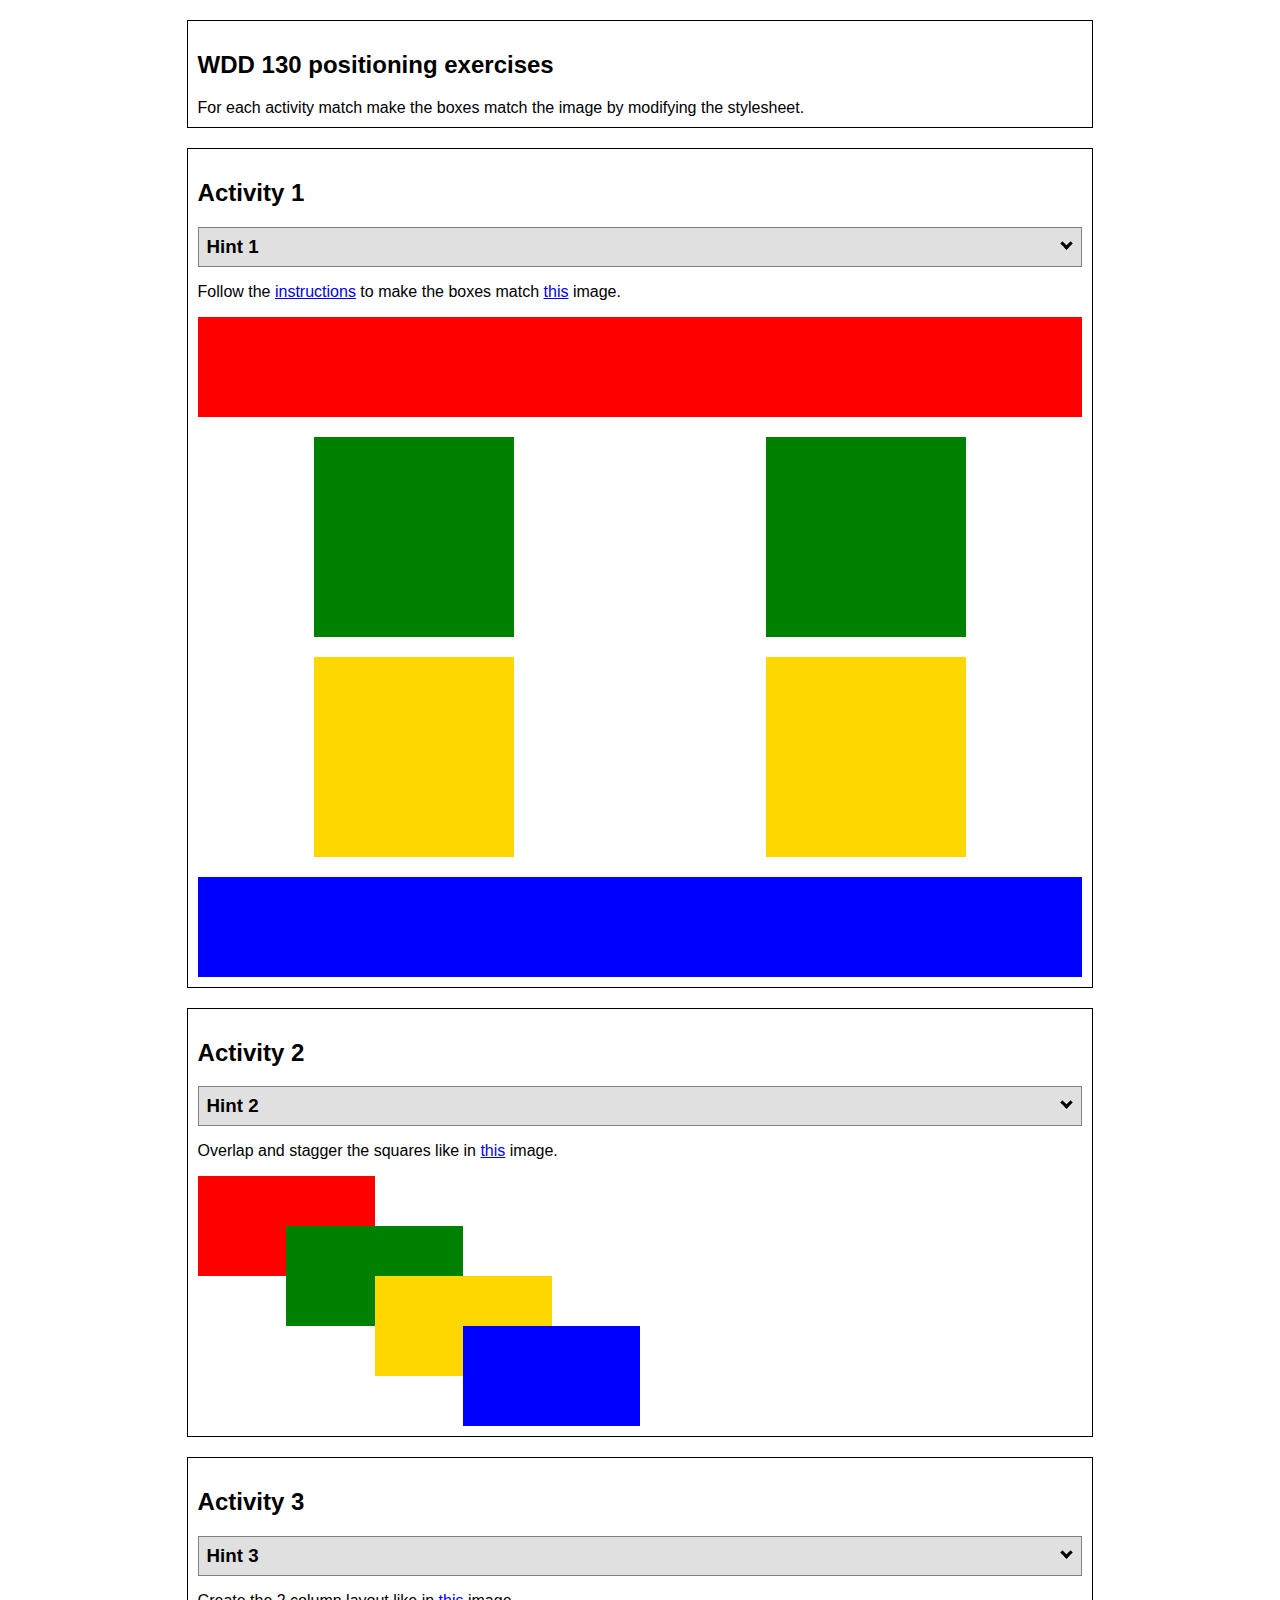
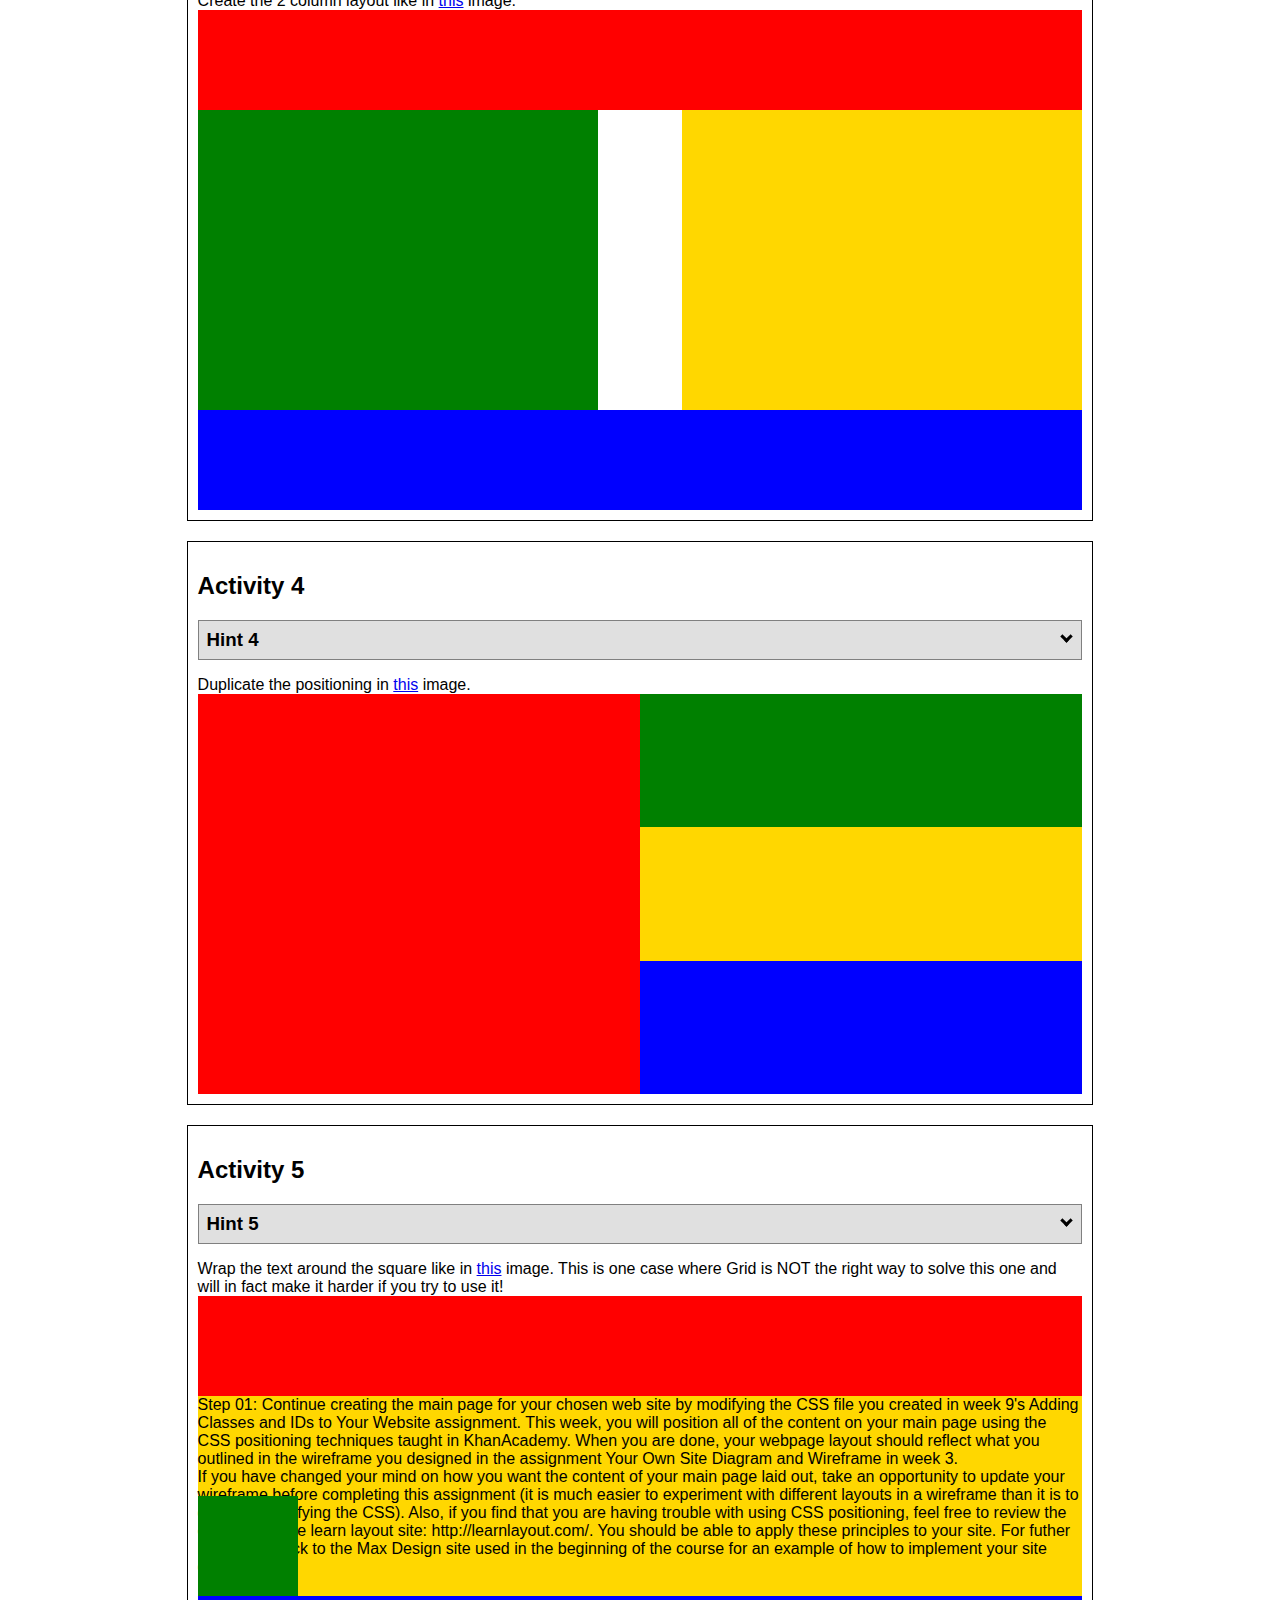
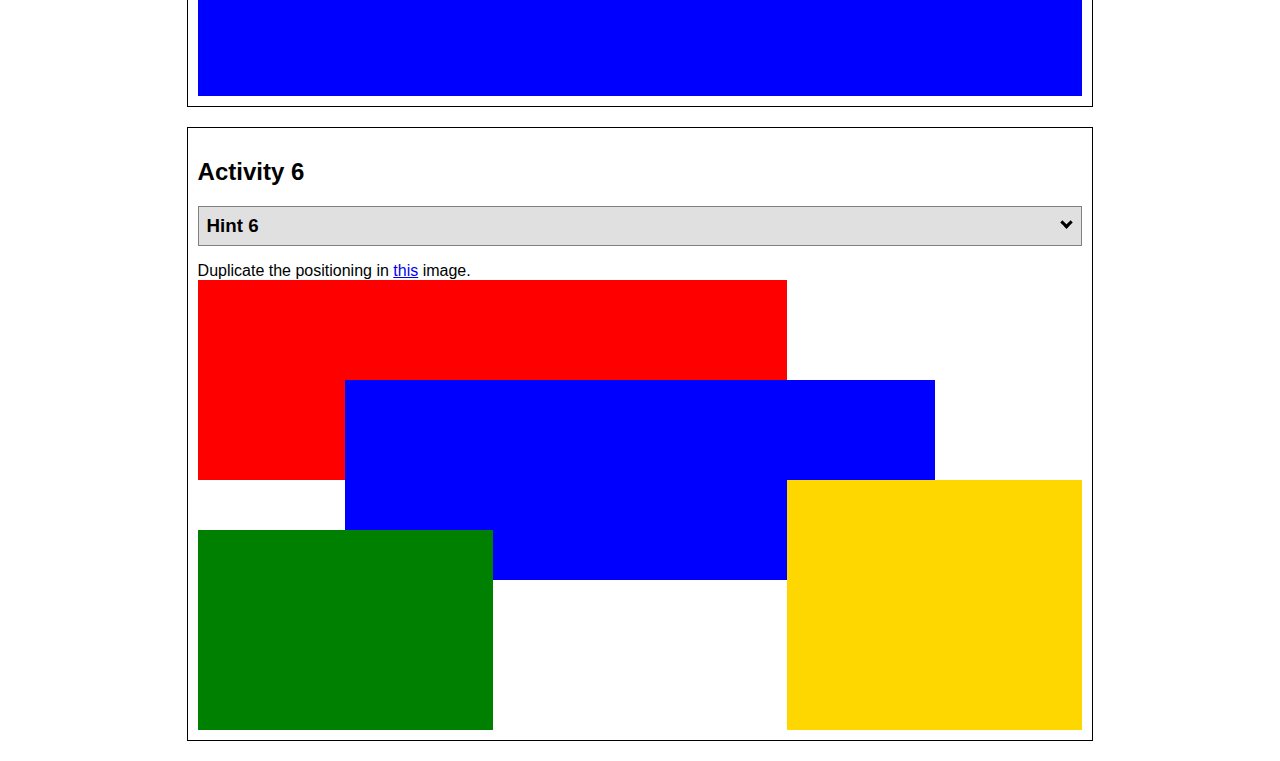
<file: positioning.html>
<!DOCTYPE html>
<html lang="en">
    <head>
    <!-- HTML - Name: positioning.html -->
    <title>Positioning Activity</title>
    <link rel="stylesheet" type="text/css" href="positionstyles.css" />
    </head>
    <body>
    <div class="activity">
        <h2>WDD 130 positioning exercises</h2>
        For each activity match make the boxes match the image by modifying the stylesheet.</div>
    <div class="activity">
        <h2>Activity 1</h2>
        <section class="hint"><input type="checkbox" ><i></i> <h3>Hint 1</h3><div><p>Check out the <a href="https://byui-wdd.github.io/wdd130/activities/css-positioning.html" target="_blank">activity instructions</a> in Ilearn!</p></div></section>
        <p>Follow the <a href="https://byui-wdd.github.io/wdd130/activities/css-positioning.html" target="_blank">instructions</a> to make the boxes match  <a href="https://byui-wdd.github.io/wdd130/images/example1.png" target="_blank">this</a> image.</p>
        <div class="content1" >
        <div class="red1" ></div>
        <div class="green1" ></div>
        <div class="green1" ></div>
        <div class="yellow1"></div>
        <div class="yellow1"></div>
        <div class="blue1"></div>
        </div>
    </div>
    <div class="activity">
        <h2>Activity 2</h2>
        <section class="hint"><input type="checkbox" > <h3>Hint 2</h3><i></i><div><p>Remember that the best way to shift elements around slightly on the page is with Margins.  You could also use Grid.  Either would work for this. If you choose margin remember that you can use a <em>negative</em> margin. (ie margin-top: -20px;)</p><h4>Properties used:</h4><ul><li>margin-top, margin-left</li><li>...or...</li><li>grid-template-columns: 50px 50px 50px 50px 50px</li></ul></div></section>
        <p>Overlap and stagger the squares like in <a href="https://byui-wdd.github.io/wdd130/images/example2.png" target="_blank">this</a> image.</p>
        <div class="content2" >
        <div class="red2" ></div>
        <div class="green2" ></div>
        <div class="yellow2"></div>
        <div class="blue2"></div>
        </div>
    </div>
    <div class="activity">
        <h2>Activity 3</h2>
        <section class="hint"><input type="checkbox" > <h3>Hint 3</h3><i></i><div><p>This one is going to be best solved with CSS Grid. Remember to make the boxes the right width first...then start moving them around. </p><h4>Properties used:</h4><ul><li>display:grid;</li><li>grid-template-columns:</li><li>grid-column-gap:</li>
        <li>grid-column:</li>  </ul></div></section>
        Create the 2 column layout like in <a href="https://byui-wdd.github.io/wdd130/images/example3.png" target="_blank">this</a>  image.
        <div class="content3" >
        <div class="red3" ></div>
        <div class="green3" ></div>
        <div class="yellow3"></div>
        <div class="blue3"></div>
        </div>
    </div>
    <div class="activity">
        <h2>Activity 4</h2>
        <section class="hint"><input type="checkbox" > <h3>Hint 4</h3><i></i><div><p>For the others we have been primarily concerned with width. For this one you will need to adjust height as well. </p><h4>Properties used:</h4><ul><li>display:grid;</li><li>grid-template-columns:</li><li>grid-row:</li></ul></div></section>
        Duplicate the positioning in <a href="https://byui-wdd.github.io/wdd130/images/example4.png" target="_blank">this</a> image. 
        <div class="content4" >
        <div class="red4" ></div>
        <div class="green4" ></div>
        <div class="yellow4"></div>
        <div class="blue4"></div>
        </div>
    </div>

    <div class="activity">
        <h2>Activity 5</h2>
        <section class="hint"><input type="checkbox" > <h3>Hint 5</h3><i></i><div><p>Grid is <strong>not</strong> the right way to do this.  In fact there is only one way to really do that...and that is with float. Remember that we float the thing we want the text to wrap around.  Also remember to start by making all the shapes the right size and shape.</p><h4>Properties used:</h4><ul><li>float: left;</li></ul></div></section>
        Wrap the text around the square like in <a href="https://byui-wdd.github.io/wdd130/images/example5.png" target="_blank">this</a> image. This is one case where Grid is NOT the right way to solve this one and will in fact make it harder if you try to use it!
        <div class="content5" >
        <div class="red5" ></div>
        <div class="green5" ></div>
        <div class="yellow5">Step 01: Continue creating the main page for your chosen web site by modifying the CSS file you created in week 9's Adding Classes and IDs to Your Website assignment. This week, you will position all of the content on your main page using the CSS positioning techniques taught in KhanAcademy. When you are done, your webpage layout should reflect what you outlined in the wireframe you designed in the assignment Your Own Site Diagram and Wireframe in week 3. <br />
            If you have changed your mind on how you want the content of your main page laid out, take an opportunity to update your wireframe before completing this assignment (it is much easier to experiment with different layouts in a wireframe than it is to do so by modifying the CSS). Also, if you find that you are having trouble with using CSS positioning, feel free to review the concepts at the learn layout site: http://learnlayout.com/. You should be able to apply these principles to your site. For futher help, refer back to the Max Design site used in the beginning of the course for an example of how to implement your site design.</div>
        <div class="blue5"></div>
        </div>
    </div>
    <div class="activity">
        <h2>Activity 6</h2>
        <section class="hint"><input type="checkbox" > <h3>Hint 6</h3><i></i><div><p>This one is all about visualizing the grid behind the layout. If you are having a hard time doing that first: all the sizes are even multiples of 100, and second here is another example with the lines drawn: <a href="https://byui-wdd.github.io/wdd130/images/example6-hint.png" target="_blank">example 6 with lines</a>. For this one you will find it easiest if you use px for the column width. You can also use <kbd>z-index</kbd> to control the element layering.    </p><h4>Properties used:</h4><ul><li>display:grid;</li><li>grid-template-columns:</li><li>grid-column:</li><li>grid-row:</li><li><a href="https://www.w3schools.com/cssref/pr_pos_z-index.asp" target="_blank">z-index:</a></li></ul></div></section>
        Duplicate the positioning in <a href="https://byui-wdd.github.io/wdd130/images/example6.png" target="_blank">this</a> image.
        <div class="content6" >
        <div class="red6" ></div>
        <div class="green6" ></div>
        <div class="yellow6"></div>
        <div class="blue6"></div>
        </div>
    </div>
    </body>
</html>
</file>
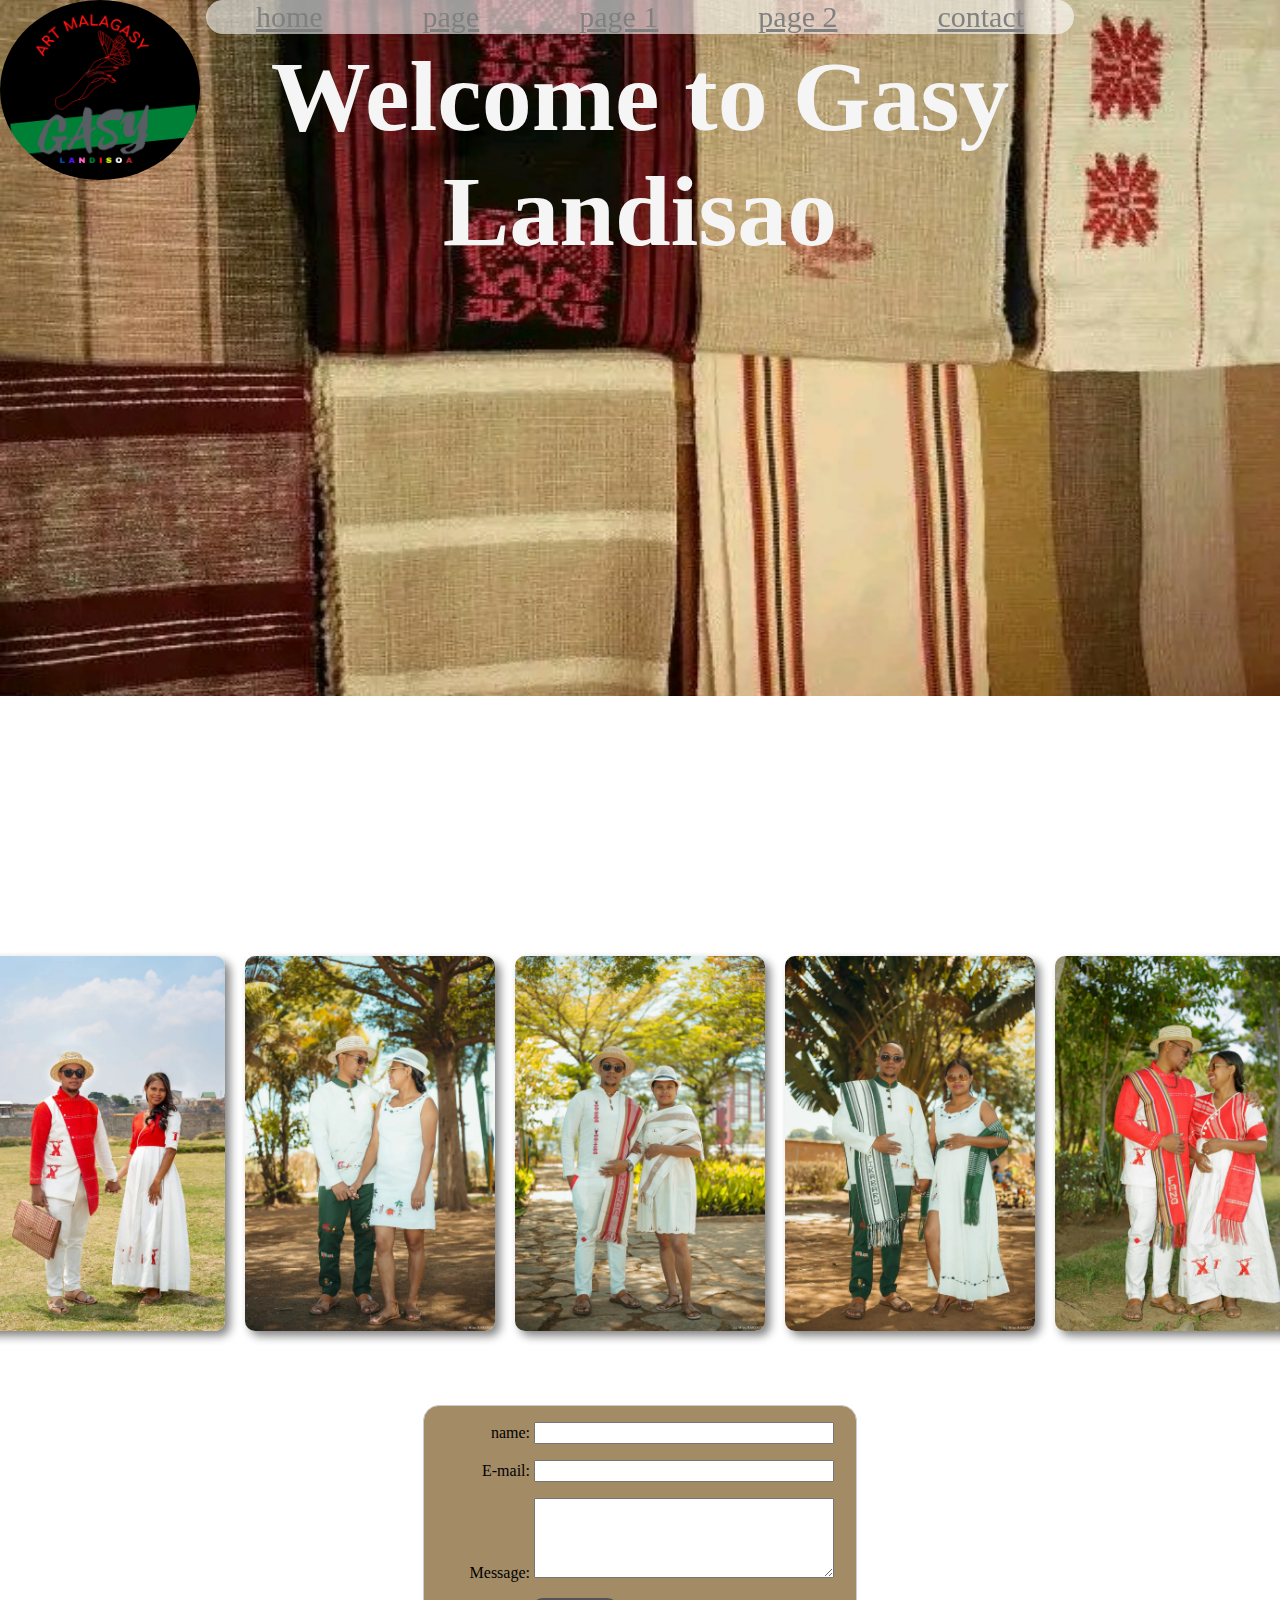
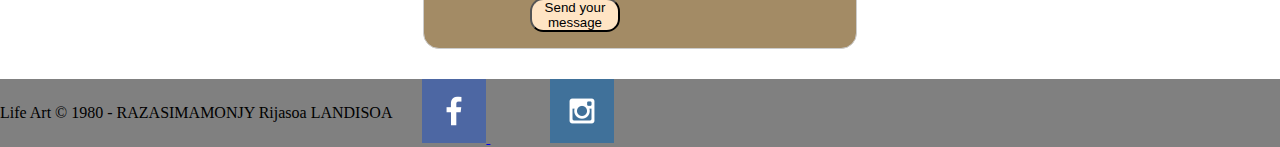
<file: prof_site/contact_us.html>
<!DOCTYPE html>
<html lang="en">
<head>
    <meta charset="UTF-8">
    <meta http-equiv="X-UA-Compatible" content="IE=edge">
    <meta name="viewport" content="width=device-width, initial-scale=1.0">
    <title>contacus Art Malagasy</title>
    <link rel="stylesheet" href="style/Home-art.css">
</head>
<body>
    <header id="logo" >
        <a href="Home-art.html">
            <img id="logo_img" src="images/logo.png" alt="logo">
        </a>
        <nav class="link">
            <a href="Home-art.html">home</a>
            <a href="site-plan.html">page</a>
            <a href="page1.html" >page 1</a>
            <a href="page2.html">page 2</a>
            <a href="contact_us.html">contact</a>
        </nav>
    </header>
    <div id="lamba">
        <div id="lamba-box">
            <img src="images/mad_by.jpg" alt="image">
        </div>
        <section id="welcoming-text">
            <h1>Welcome to Gasy Landisao</h1>
        </section>
    </div>
    <div class="pic">
        <div class="pic-box">
          <img src="images/pict 1.jpg">
        </div>
      
        <div class="pic-box">
          <img src="images/pict 2.jpg">
        </div>
      
        <div class="pic-box">
          <img src="images/pist 3.jpg">
        </div>

        <div class="pic-box">
            <img src="images/pist 4.jpg">
        </div>

        <div class="pic-box">
            <img src="images/pist 5.jpg">
        </div>
    </div>
      
    <form action="/my-handling-form-page" method="post">
        <ul>
            <li><label for="name"> name:</label>
                <input type="text" id="name" name="user-name">
            </li>
            <li><label for="Email">E-mail:</label>
                <input type="text" name="user-Email" id="mail">
            </li>
            <li><label for="msg">Message:</label>
                <textarea name="user-message" id="msg" cols="30" rows="10"></textarea>
            </li>
            <li class="button">
              <button type="submit">Send your message</button>
            </li>
        
          </ul>
    </form>
    
    <footer>
        <p>Life Art &copy; 1980 - RAZASIMAMONJY Rijasoa LANDISOA</p>
        <div class="social">
            <a  href="https://facebook.com" target="_blank">
                <img src="images/facebook.png" alt="if icon">
            </a>
            <a href="https://instagram.com"target="_blank">
                <img src="images/instagram.png" alt="instagram icon">
            </a>
        </div>
    </footer>
</file>
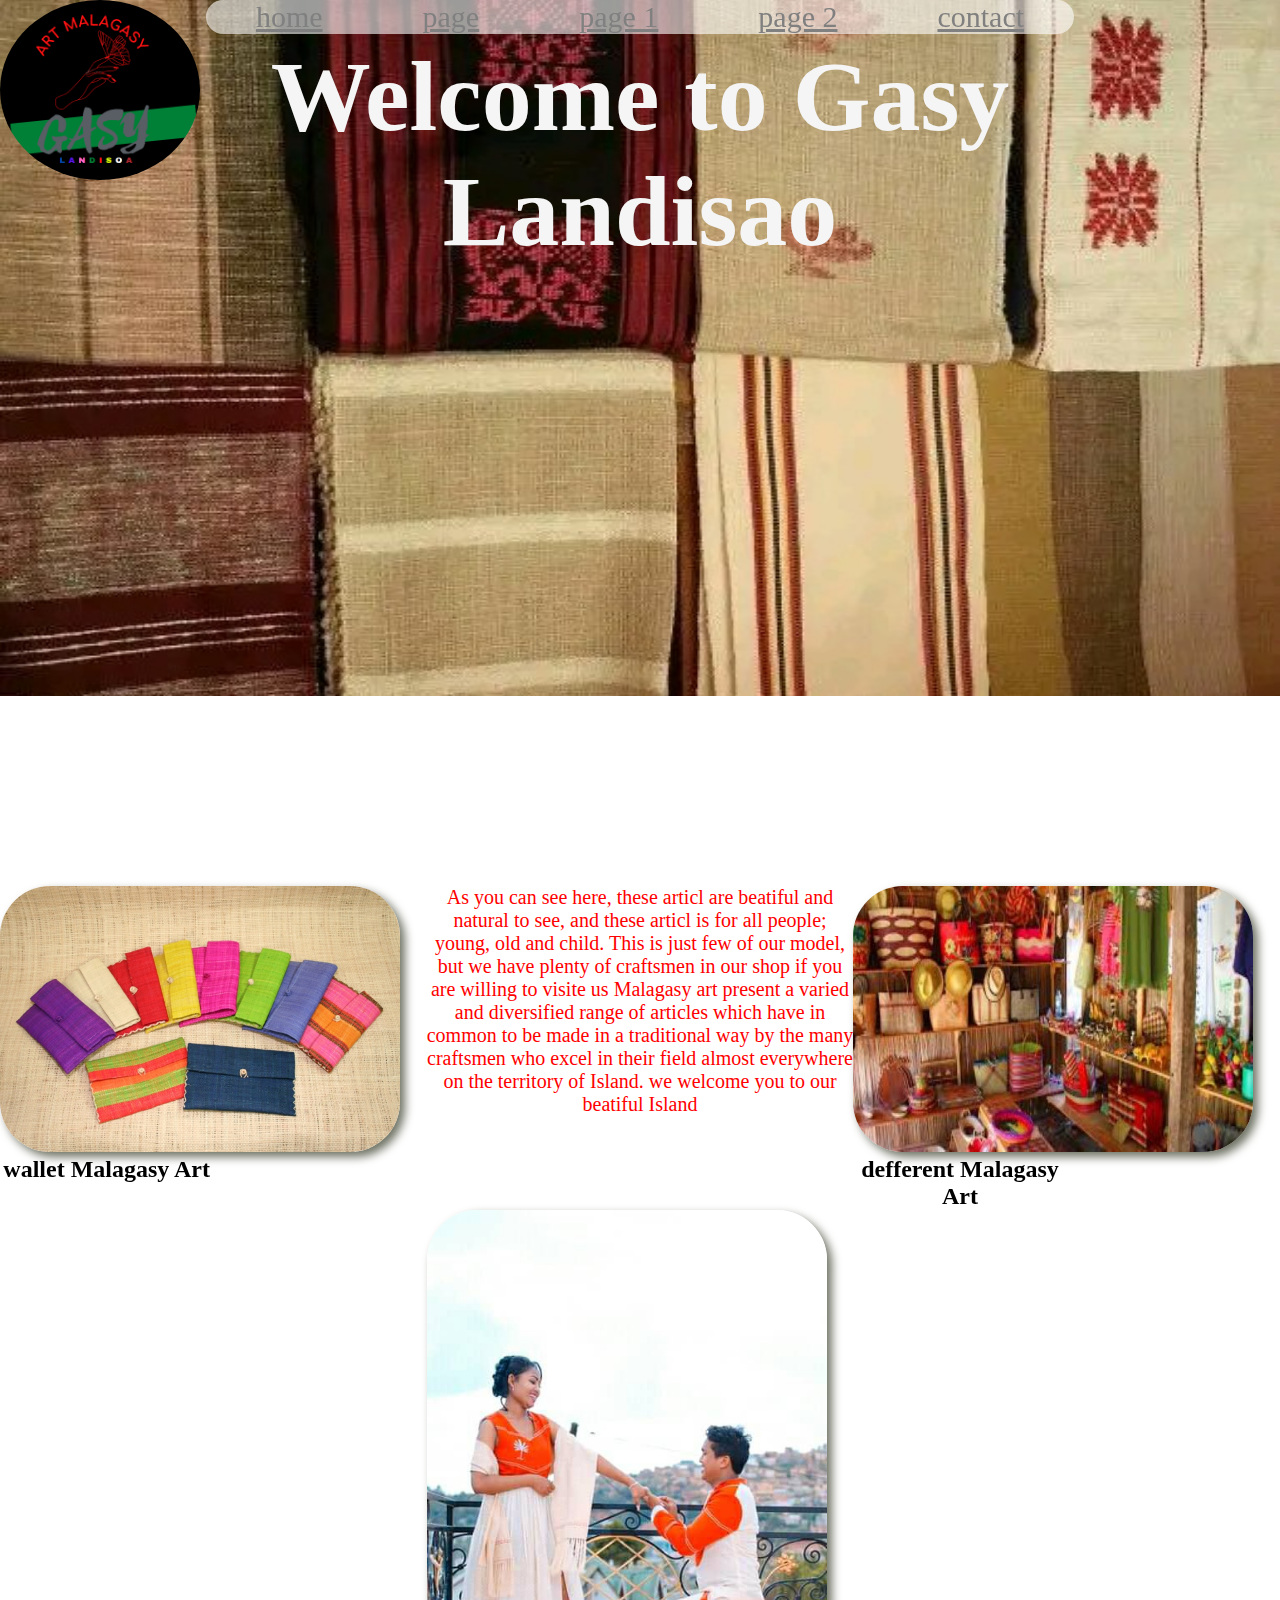
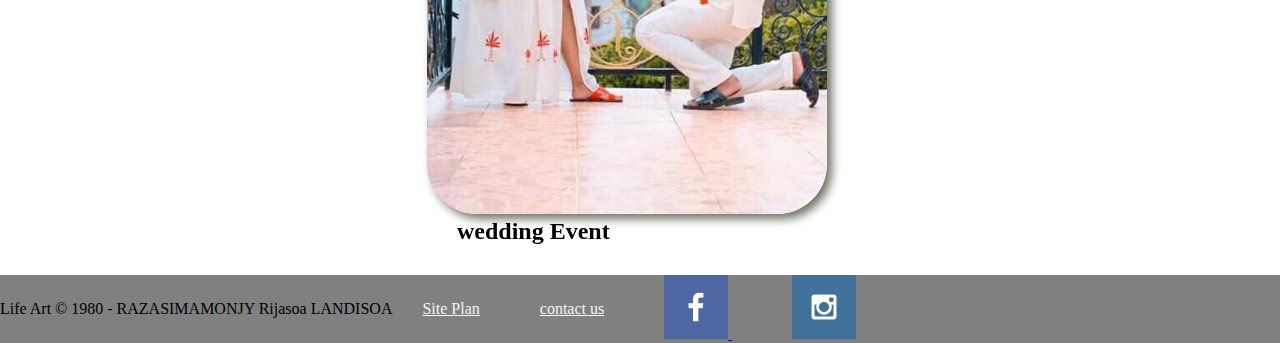
<file: prof_site/Home-art.html>
<!DOCTYPE html>
<html lang="en">
<head>
    <meta charset="UTF-8">
    <meta http-equiv="X-UA-Compatible" content="IE=edge">
    <meta name="viewport" content="width=device-width, initial-scale=1.0">
    <title>Art Malagasy home page</title>
    <link rel="stylesheet" href="style/Home-art.css">
</head>
<body>
    <header id="logo" >
        <a href="Home-art.html">
            <img id="logo_img" src="images/logo.png" alt="logo">
        </a>
        <nav class="link">
            <a href="Home-art.html">home</a>
            <a href="site-plan.html">page</a>
            <a href="page1.html" >page 1</a>
            <a href="page2.html">page 2</a>
            <a href="contact_us.html">contact</a>
        </nav>
    </header>
    <div id="lamba">
        <div id="lamba-box">
            <img src="images/mad_by.jpg" alt="image">
        </div>
        <section id="welcoming-text">
            <h1>Welcome to Gasy Landisao</h1>
        </section>
    </div>
    <main class="main">
        <section class="pochette">
            <div class="container"> 
                <img class="img-card" src="images/pochette-rabane.jpg" alt="pochette">
                <h2>wallet Malagasy Art</h4>
                    <div class="middle">
                        <div class="text">
                            <a href="contact_us.html">see</a>
                        </div>
                    </div>
            </div>
        </section>
        <section class="text-box" >
            <div>
                <p class="prase" >As you can see  here, these articl are beatiful and natural to see,
                    and these articl is for all people; young, old and child. This is just few of our 
                    model, but we have plenty of craftsmen in our shop if you are willing to visite us 
                    Malagasy art present a varied and diversified range of articles which have in 
                    common to be made in a traditional way by the many craftsmen who excel in their
                    field almost everywhere on the territory of Island. we welcome you to our beatiful Island</p>
            </div>
        </section>
        <section class="shop">
            <div class="container">
                <img class="img-card" src="images/different art (2).jpeg" alt="shop">
                <h2>defferent Malagasy Art</h2>
                <div class="middle">
                    <div class="text">
                        <a href="contact_us.html">see</a>
                    </div>
                </div>
        </div>
        </section>
        <section class="wedding">
            <div class="container">
                <img class="img-card" src="images/wedding.jpg" alt="wedding">
                <h2>wedding Event</h2>
                <div class="middle">
                    <div class="text">
                        <a href="contact_us.html">see</a>
                    </div>
                </div>
            </div>
        </section>
    </main>
    <footer id="link">
        <p>Life Art &copy; 1980 - RAZASIMAMONJY Rijasoa LANDISOA</p>
        <p><a href="site-plan.html">Site Plan</a></p>
        <p><a href="contact_us.html">contact us</a></p>
        <div class="social">
            <a  href="https://facebook.com" target="_blank">
                <img src="images/facebook.png" alt="if icon">
            </a>
            <a href="https://instagram.com"target="_blank">
                <img src="images/instagram.png" alt="instagram icon">
            </a>
        </div>
    </footer>
</body>
</html>
</file>
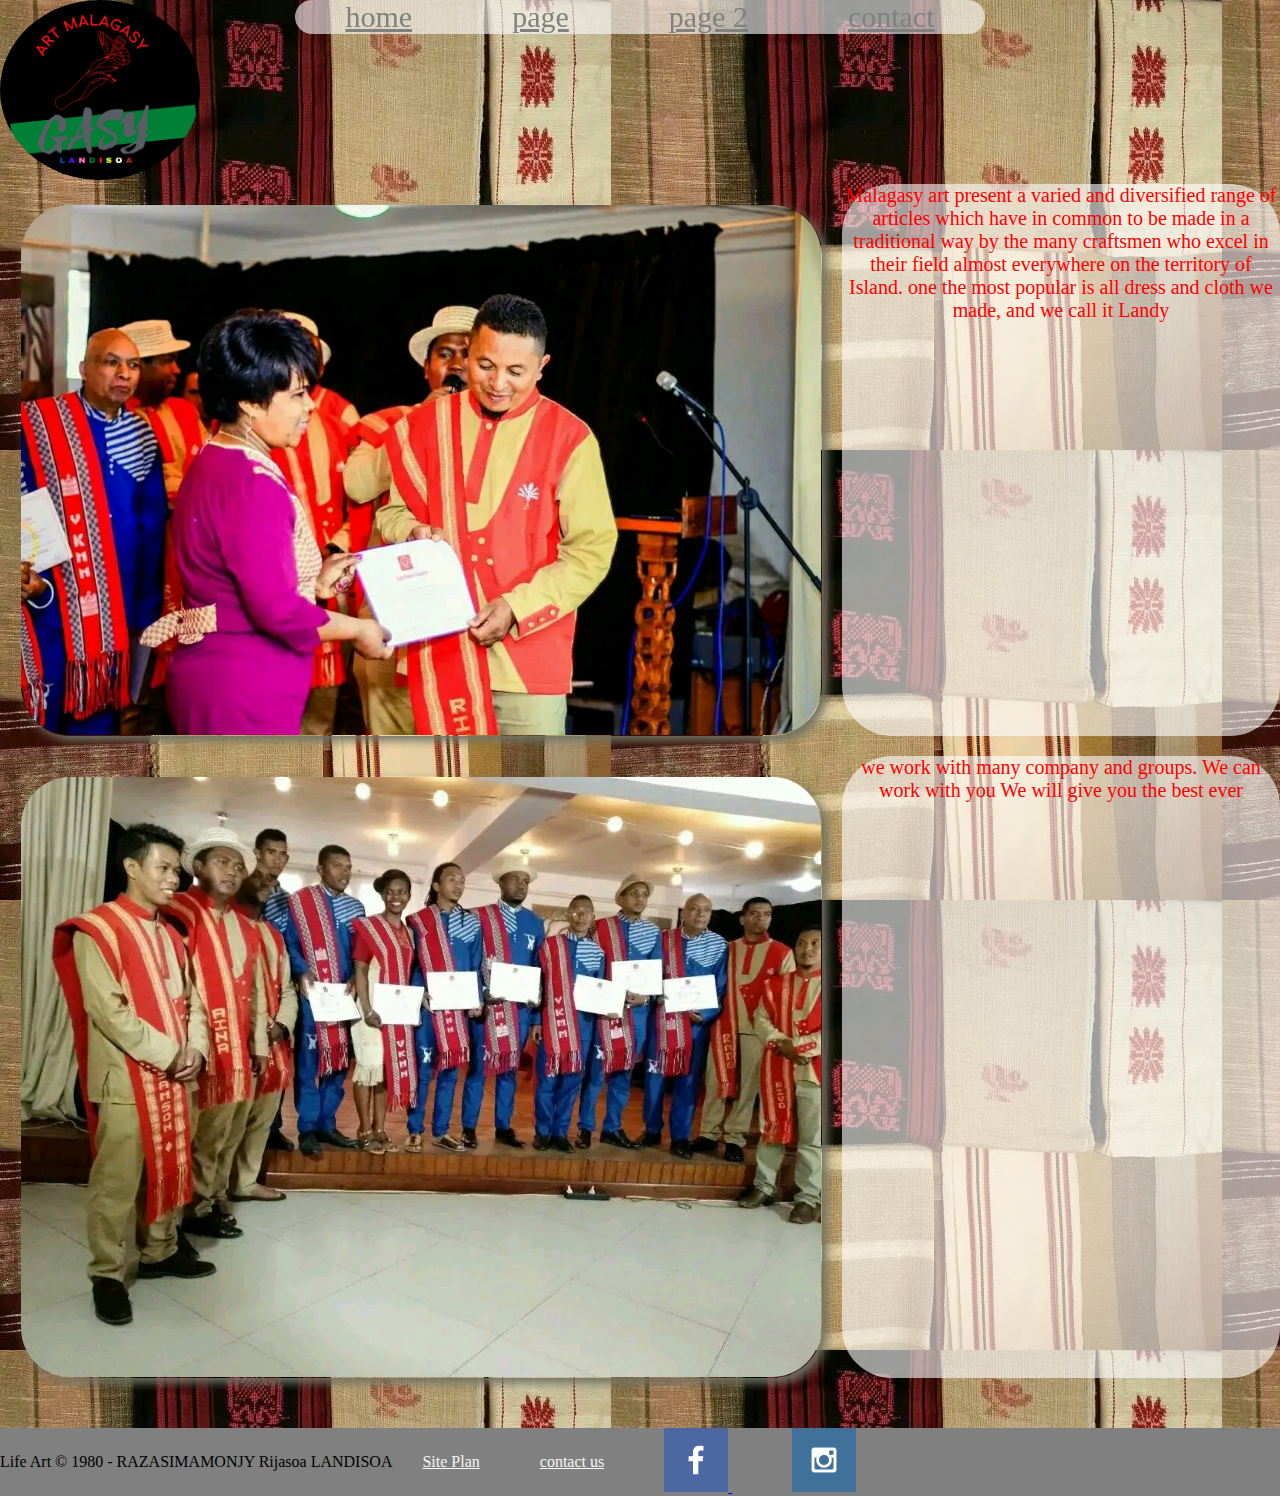
<file: prof_site/page1.html>
<!DOCTYPE html>
<html lang="en">
<head>
    <meta charset="UTF-8">
    <meta http-equiv="X-UA-Compatible" content="IE=edge">
    <meta name="viewport" content="width=device-width, initial-scale=1.0">
    <title>Art Malagasy page 1</title>
    <link rel="stylesheet" href="style/Home-art.css">
</head>
<body background="mad_by.jpg">
    <header id="logo" >
        <a href="Home-art.html">
            <img id="logo_img" src="images/logo.png" alt="logo">
        </a>
        <nav class="link">
            <a href="Home-art.html">home</a>
            <a href="site-plan.html">page</a>
            <a href="page2.html">page 2</a>
            <a href="contact_us.html">contact</a>
        </nav>
    </header>

    <section>
        <div class="photo1">
            <img class="promo" src="images/promo1.jpg"alt="certificate">
            <p>Malagasy art present a varied and diversified range of articles which have in 
                common to be made in a traditional way by the many craftsmen who excel in their
                field almost everywhere on the territory of Island. one the most popular is all 
                dress and cloth we made, and we call it Landy
            </p>
            
        </div>
    </section>
    <section>
        <div class="photo2">
            <img class="promo" src="images/promo.jpg" alt="promo">
            <p>we work with many company and groups. We can work with you
                We will give you the best ever </p>
        </div>
    </section>
    <footer id="link">
        <p>Life Art &copy; 1980 - RAZASIMAMONJY Rijasoa LANDISOA</p>
        <p><a href="site-plan.html">Site Plan</a></p>
        <p><a href="contact_us.html">contact us</a></p>
        <div class="social">
            <a  href="https://facebook.com" target="_blank">
                <img src="images/facebook.png" alt="if icon">
            </a>
            <a href="https://instagram.com"target="_blank">
                <img src="images/instagram.png" alt="instagram icon">
            </a>
        </div>

    </footer>
</body>
</html>
</file>
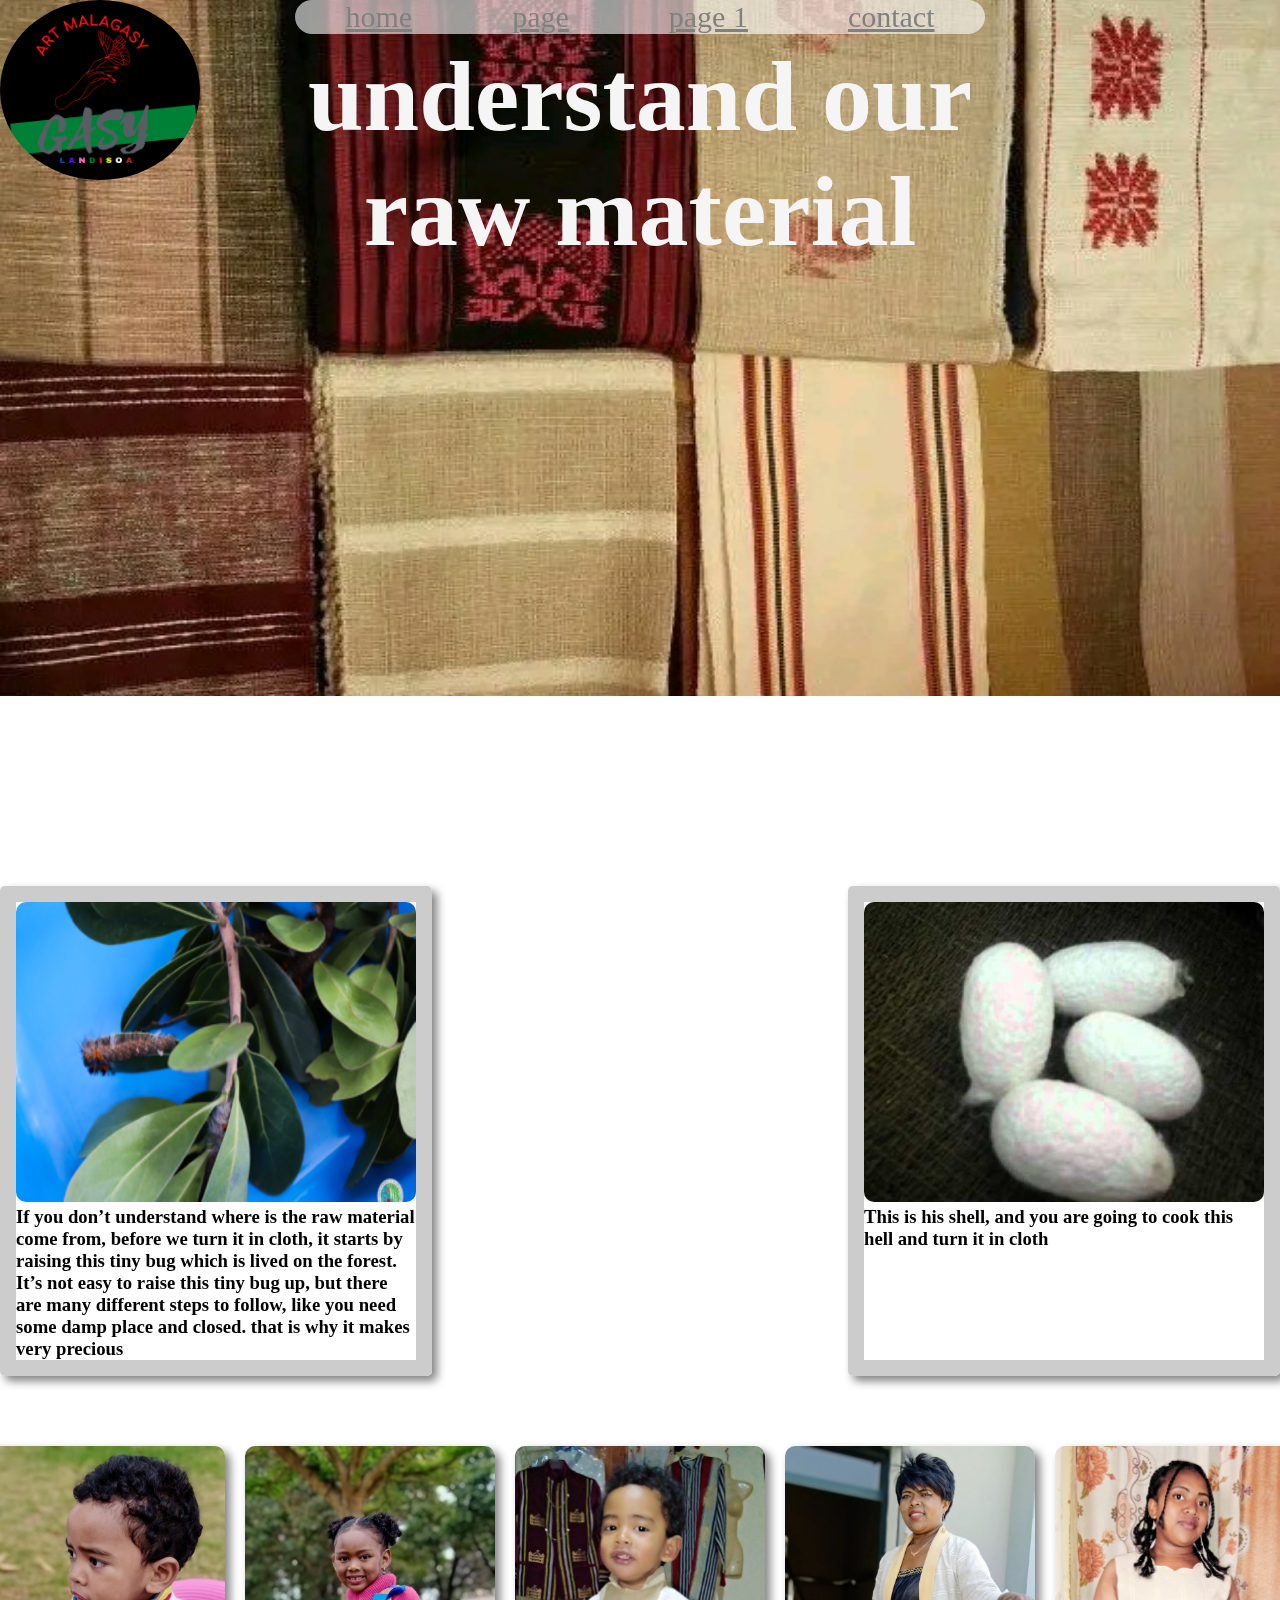
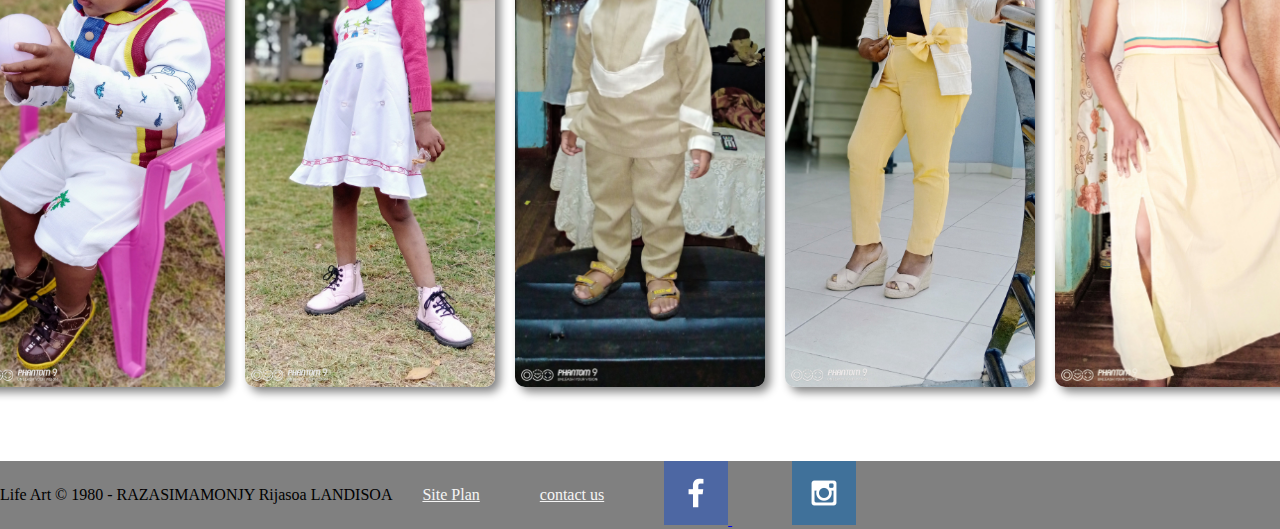
<file: prof_site/page2.html>
<!DOCTYPE html>
<html lang="en">
<head>
    <meta charset="UTF-8">
    <meta http-equiv="X-UA-Compatible" content="IE=edge">
    <meta name="viewport" content="width=device-width, initial-scale=1.0">
    <title>Art Malagasy page 2</title>
    <link rel="stylesheet" href="style/Home-art.css">
</head>
<body>
    <header id="logo" >
        <a href="Home-art.html">
            <img id="logo_img" src="images/logo.png" alt="logo">
        </a>
        <nav class="link">
            <a href="Home-art.html">home</a>
            <a href="site-plan.html">page</a>
            <a href="page1.html" >page 1</a>
            <a href="contact_us.html">contact</a>
        </nav>
    </header>
    <div id="lamba">
        <div id="lamba-box">
            <img src="images/mad_by.jpg" alt="image">
        </div>
        <section id="welcoming-text">
            <h1>understand our raw material</h1>
        </section>
    </div>
    <main class="raw">
        <section class="raw-box1">
            <img class="raw-img" src="images/landy-tapia2-390x220.png" alt="landy">
            <h3>If you don’t understand where is the raw material come from,
                before we turn it in cloth, it starts by raising this tiny bug
                which is lived on the forest. It’s not easy to raise this tiny bug up, 
                but there are many different steps to follow, like you need some damp place and closed. 
                that is why it makes very precious</h3>
        </section>
        <section class="raw-box2">
            <img class="raw-img" src="images/landy1.jpg" alt="landy tapy">
            <h3>This is his shell, and you are going to cook this hell and turn it in cloth</h3>
        </section>
    </main>
    <div class="pic">
        <div class="pic-box">
          <img src="images/kid1.jpg">
        </div>
      
        <div class="pic-box">
          <img src="images/kid2.jpg">
        </div>
      
        <div class="pic-box">
          <img src="images/kid4.jpg">
        </div>

        <div class="pic-box">
            <img src="images/land1.jpg">
        </div>

        <div class="pic-box">
            <img src="images/Nancy.jpg">
        </div>
    </div>
    
    <footer id="link">
        <p>Life Art &copy; 1980 - RAZASIMAMONJY Rijasoa LANDISOA</p>
        <p><a href="site-plan.html">Site Plan</a></p>
        <p><a href="contact_us.html">contact us</a></p>
        <div class="social">
            <a  href="https://facebook.com" target="_blank">
                <img src="images/facebook.png" alt="if icon">
            </a>
            <a href="https://instagram.com"target="_blank">
                <img src="images/instagram.png" alt="instagram icon">
            </a>
        </div>
    </footer>
</body>
</html>
</file>
<file: positionstyles.css>
/* CSS - Name: "positionstyles.css" */
/* Activity 1 styles */
.content1 {
    display: grid;
    grid-template-columns: 1fr 1fr;
    justify-items: center;
    grid-gap: 20px;
    
    /* This is the parent of the activity 1 boxes. */
}
.red1 {
    width: 100%; 
    height: 100px; 
    background-color: red; 
    grid-column: 1/3;

} 
.green1 {
    width: 200px; 
    height: 200px; 
    background-color: green;
} 
.yellow1 {
    width: 200px; 
    height: 200px; 
    background-color: gold; 
} 
.blue1 {
    width: 100%; 
    height: 100px; 
    background-color: blue;
    grid-column: 1/3;

} 
 /* Activity 2 styles */ 
.content2 {
    display: grid;
    grid-template-columns: repeat(10, 1fr);

    /* This is the parent of the activity 2 boxes. */
}
.red2 {
/* width: 100px;  */
    height: 100px; 
    background-color: red;
    grid-column: 1/3;
    grid-row: 1/3; 
} 
.green2 { 
/* width: 100px;  */
    height: 100px; 
    background-color: green;
    grid-column: 2/4;
    grid-row: 2/4; 
 } 
.yellow2 {
/* width: 100px;  */
    height: 100px; 
    background-color: gold; 
    grid-column: 3/5;
    grid-row: 3/5; 
} 
.blue2 {
/* width: 100px;  */
    height: 100px; 
    background-color: blue;
    grid-column: 4/6; 
    grid-row: 4/6; 
} 
 /* Activity 3 styles */ 
.content3 {
    display: grid;
    grid-template-columns: repeat(2, 1fr);
    grid-column-gap: 50px;

    /* This is the parent of the activity 3 boxes. */
}
.red3 {
    width: 100%; 
    height: 100px; 
    background-color: red; 
    grid-column: 1/3;
 } 
.green3 {
    width: 400px; 
    height: 300px;
    background-color: green;
 } 
.yellow3 {
    width: 400px; 
    height: 300px; 
    background-color: gold;
    justify-self: end;
 } 
.blue3 {
    width: 100%;
    height: 100px; 
    background-color: blue; 
    grid-column: 1/3;
 } 
 /* Activity 4 styles */ 
.content4 {
    display: grid;
    grid-template-columns: 1fr 1fr;
    /* This is the parent of the activity 4 boxes. */
    height: 400px;
}
.red4 {
    width: 100%; 
    height: 100%; 
    background-color: red;
    grid-row: 1/4;
}
.green4 {
    width: 100%; 
    height: 100%; 
    background-color: green; 
} 
.yellow4 {
    width: 100%; 
    height: 100%; 
    background-color: gold; 
 } 
.blue4 {
    width: 100%; 
    height: 100%;
    background-color: blue; 
 } 
 /* Activity 5 styles */ 
 .content5 {
    display: grid;
    grid-template-columns: 1fr;
    grid-auto-rows: minmax(100px, auto);
    /* This is the parent of the activity 5 boxes. */
     height: 400px;
}
.red5 { 
    width: 100%; 
    height: 100px; 
    background-color: red;
    /* grid-column: 1/4; */
 } 
.green5 { 
    width: 100px; 
    height: 100px;
    background-color: green;
    /* grid-row: 1/3; */
    z-index: 1;
    
 } 
.yellow5 {
    width: 100%; 
    height: 200px ; 
    background-color: gold;
    /* grid-column: 1/4; */
    /* grid-row: 2/4; */
    grid-row: 2/3;
    /* float: auto; */
    /* grid-area: 2; */
    /* float: inline-start; */

} 
.blue5 {
    width: 100%; 
    height: 100px; 
    background-color: blue; 
    /* grid-column: 1/4; */

 } 
 /* Activity 6 styles */ 
 .content6 {
    display: grid;
    grid-template-columns: repeat(6, 1fr);
    /* This is the parent of the activity 6 boxes. */
}
.red6 {
    width: 100%; 
    height: 200px; 
    background-color: red; 
    grid-column: 1/5;
    grid-row: 1/3;
    } 
.green6 {
    width: 100%; 
    height: 200px; 
    background-color: green;
    grid-column: 1/3; 
    grid-row: 5/7;
    z-index: 1;
    margin-top: 50px;
 } 
.yellow6 {
    width: 100%; 
    height: auto; 
    background-color: gold;
    grid-column: 5/7; 
    grid-row: 3/8;
    z-index: 1;
} 
.blue6 {
    width: 100%; 
    height: 200px; 
    background-color: blue;
    grid-column: 2/6;
    grid-row: 2/6; 
} 


/* Do not make any changes below here */
 .activity {
    width: 70%; 
    margin: 20px auto; 
    font-family: Arial, sans-serif; 
    border: 1px solid black; 
    padding: 10px; 
    clear:both; 
    overflow: auto;
} 

.hint {
    border: 1px solid grey;
    background: #e0e0e0;
    padding: .5em;
    position: relative;
    margin: 1em 0;
}
.hint h3 {
margin: 0;
}
.hint:hover {
background: #d0d0d0;
}
.hint > div {
display: none;
}

.hint input[type=checkbox] {
position: absolute;
width: 100%;
height: 100%;
opacity: 0;
z-index: 1;
cursor: pointer;
}

.hint input[type=checkbox]:checked ~ div {
display: block;
}

.hint i {
position: absolute;
transform: translate(-6px, 0);
margin-top: 16px;
right: 10px;
top: -3px;
}
.hint i:before, .hint i:after {
content: "";
position: absolute;
background-color: black;
width: 3px;
height: 9px;
}
.hint i:before {
transform: translate(2px, 0) rotate(45deg);
}
.hint i:after {
transform: translate(-2px, 0) rotate(-45deg);
}

.hint input[type=checkbox]:checked ~ i:before {
transform: translate(-2px, 0) rotate(45deg);
}
.hint input[type=checkbox]:checked ~ i:after {
transform: translate(2px, 0) rotate(-45deg);
}
.hint a {
position: relative;
z-index: 1;
}
</file>
<file: prof_site/style/Home-art.css>
@import url('https://fonts.googleapis.com/css?family=IM+Fell+French+Canon+SC|Lato');
* {
    margin: 0;
    padding: 0;
}
nav {
    display: flex;
}
header {
    display: grid;
    grid-template-columns: 200px auto;
    /* justify-content: start; */
}
#logo nav { 
    position: fixed;
    justify-self: center;
}
.main h2, .shop h2, .wedding h2 {
    text-align: center;
}

#logo #logo_img {
    width: 200px;
    height: auto;
    border-radius: 50%;
}
nav {
    display: flex;
    background-color: rgba(255, 255, 255, .6);
    /* justify-self: start; */
    border-radius:20px;
}
nav a {
    align-self: flex-start;
    font-size: 30px;
    margin: 0 50px;
    color: gray;
}

nav a:hover {
    background-color: ghostwhite;
    color: black;
    
}
/* section {
    display: grid;
    grid-template-columns: 1fr auto;
    margin-top: 30px;
} */
.main {
    display: flex
    
}
.photo1 {
    display: flex;

}
.photo2 {
    display: flex;

}

.promo{
    width: 800px;
    height: auto;
    border-radius: 50px;
    box-shadow: 5px 5px 10px #6f7364;
    padding: 1px;
    margin: 20px;
}
.promo:hover {
    transform: scale(1.1);
}
div p {
    background-color: rgba(255, 255, 255, .6);
    color: red;
    font-family: 'Tangerine', cursive;
    font-size: 20px;
    border-radius: 50px;
    margin-bottom: 20px;
    text-align: center;
}
div p:hover {
    transform: scale(1.1);
}


footer {
    display: flex;
    background-color: gray;
    margin-top: 30px;
}
footer p {
    align-self: center;
}

footer a {
    margin: 0 30px;
}






/* This style is for the home page */

#lamba {
    display: grid;
    grid-template-columns: 1fr 3fr 1fr;
    margin-top: -245px;
}
#lamba-box  {
    grid-column: 1/4;
    grid-row: 1/3;
    z-index: -1
}
#lamba-box img{
    width: 100%;
    height: 80%;
}
#welcoming-text{ 
    grid-column: 2/3;
    grid-row: 1/2;
    margin-top: 100px;
}
#welcoming-text h1 {
    color: whitesmoke;
    font-family: 'Pacifico', cursive;
    font-size: 100px;
    text-align: center;
}
.main {
    display: grid;
    grid-template-columns: repeat(3 , 1fr);
}
.pochette {
    grid-column: 1/2;
    grid-row: 1/2;
}
.shop  {
    grid-column: 3/4;
    grid-row: 1/2;
}
.wedding {
    grid-column: 2/3;
    grid-row: 2/3;
}
.text-box {
    grid-column: 2/3;
    grid-row: 1/2;
}

.main section {
    display: block;
}
.img-card {
    width: 400px;
    height: auto;
    border-radius: 50px;
    box-shadow: 5px 5px 10px #6f7364
    
}
#link p a {
    color: whitesmoke;
}
#link p a:hover {
    background-color: rgba(255, 255, 255, .6);
    color: black;
}






/* this is the style css for page 2 */

.raw {
    display:grid;
    grid-template-columns: repeat(3 , 1fr);
    /* white-space: 400px; */
}
.raw-box1 {
    grid-column: 1/2;
    grid-row: 1/2;
}
.raw-box2 {
    grid-column: 3/4;
    grid-row: 1/2;
}
.raw section {
     display: block;
     border: 1em solid #ccc;
     border-radius: 5px;
     box-shadow:5px 5px 10px gray;
}
.raw-img {
    width: 400px;
    height: auto;
    border-radius: 10px;   
}  
.raw-img:hover{
    transform: scale(1.1);
}

.raw-box1 h3 ,.raw-box2 h3 {
    background-color: rgba(255, 255, 255, .6);
}
.raw-box1 h3:hover ,.raw-box2 h3:hover {
    transform: scale(1.1);
}
.raw h3{
    font-family: 'Tangerine', cursive;
}






/* Contact us art malagasy page */
form {
    /* Center the form on the page */
    margin: 0 auto;
    width: 400px;
    /* Form outline */
    padding: 1em;
    border: 1px solid #ccc;
    border-radius: 1em;
    background-color: rgb(163, 139, 101);
  }
ul {
    list-style: none;
    padding: 0;
    margin: 0;
  }
  
  form li + li {
    margin-top: 1em;
  }
  
  label {
    /* Uniform size & alignment */
    display: inline-block;
    width: 90px;
    text-align: right;
  }
input, textarea {
    font: 1em sans-serif;
    width: 300px;

    box-sizing: border-box;
}
input:focus,textarea:focus {
  border-color: #000;
}
li button {
    background-color: bisque;
    border-radius: 1em ;
    width: 90px;
}
.button {
    padding-left: 90px;
}
textarea {
    vertical-align: tap;
    height: 5em;
}
#feedback  {
    background-color: antiquewhite;
    position: absolute;
    top: 0;
    left: 0;
    right: 0;
    padding: .5em;
    display: none;
}

.pic {
    width: 90%;
    padding: 20px;
    margin: 50px auto;
    display: flex;
    flex-direction: row;
    justify-content: center;
    transition: 1s;
}
.pic-box img {
    width: 250px;
    margin: 0 10px;
    box-shadow: 0 0 20px rgba(0, 0, 0, .1);
    border-radius: 10px;
    box-shadow: 5px 5px 10px gray;
}
.pic-box:hover{
    transform: scale(1.3);
}




/* home_art page css  */

.container {
    position: relative;
    width: 50%;
  }
  
  .image {
    opacity: 1;
    display: block;
    width: 100%;
    height: auto;
    transition: .5s ease;
    backface-visibility: hidden;
  }
  
  .middle {
    transition: .5s ease;
    opacity: 0;
    position: absolute;
    top: 50%;
    left: 50%;
    transform: translate(-50%, -50%);
    -ms-transform: translate(-50%, -50%);
    text-align: center;
  }
  
  .container:hover .img-card {
    opacity: 0.3;
  }
  
  .container:hover .middle {
    opacity: 1;
  }
  
  .text a{
    background-color: grey;
    color: white;
    font-size: 20px;
    padding: 16px 32px;
    border-radius: 30px;
  }
</file>
